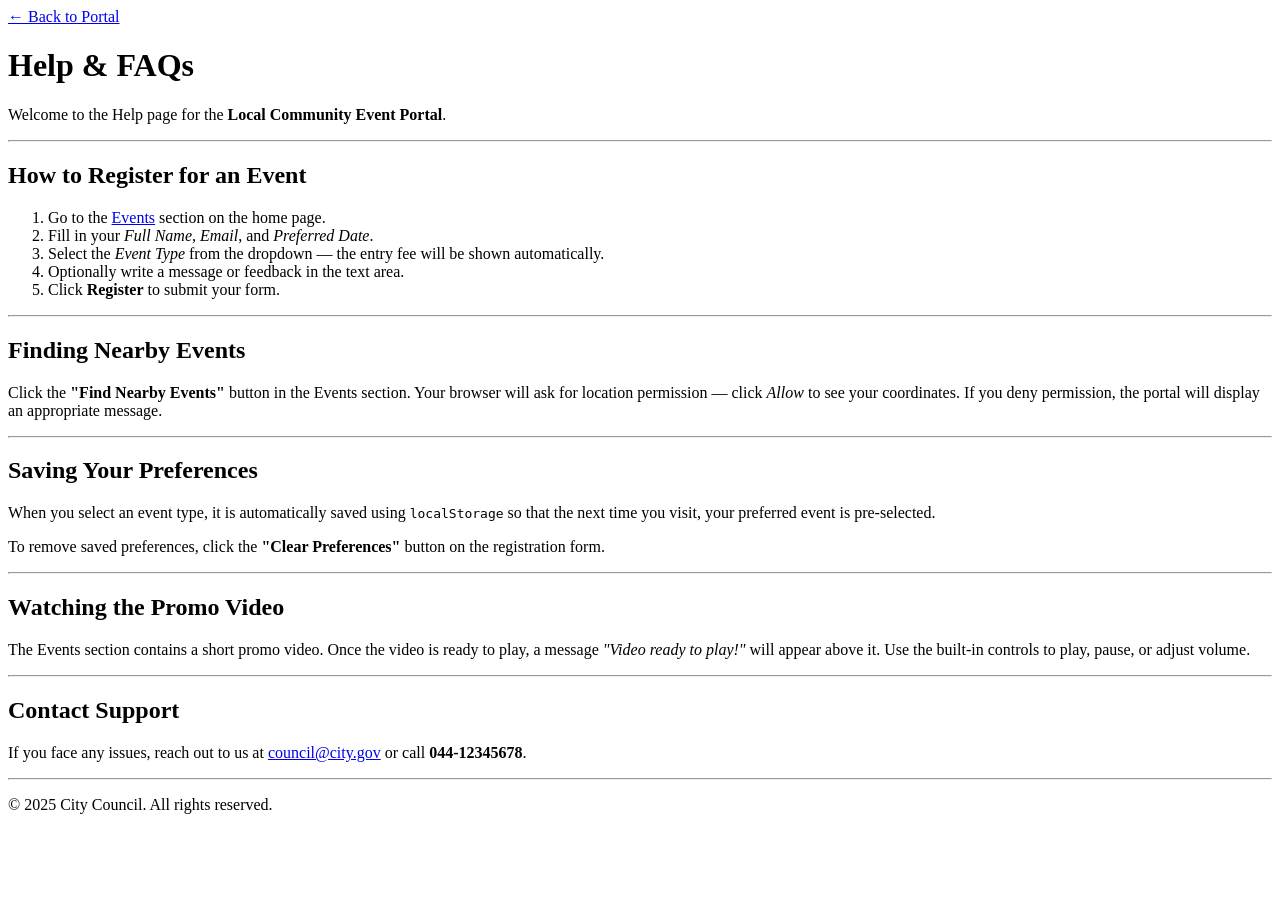
<file: Module1-HTML/help.html>
<!DOCTYPE html>
<html lang="en">
<head>
  <meta charset="UTF-8">
  <meta name="viewport" content="width=device-width, initial-scale=1.0">
  <title>Help - Community Event Portal</title>
</head>

<body>

  <!-- ==================== Navigation ==================== -->
  <nav>
    <a href="index.html">&#8592; Back to Portal</a>
  </nav>

  <!-- ==================== Main ==================== -->
  <main>
    <h1>Help &amp; FAQs</h1>
    <p>Welcome to the Help page for the <strong>Local Community Event Portal</strong>.</p>

    <hr>

    <h2>How to Register for an Event</h2>
    <ol>
      <li>Go to the <a href="index.html#events">Events</a> section on the home page.</li>
      <li>Fill in your <em>Full Name</em>, <em>Email</em>, and <em>Preferred Date</em>.</li>
      <li>Select the <em>Event Type</em> from the dropdown — the entry fee will be shown automatically.</li>
      <li>Optionally write a message or feedback in the text area.</li>
      <li>Click <strong>Register</strong> to submit your form.</li>
    </ol>

    <hr>

    <h2>Finding Nearby Events</h2>
    <p>
      Click the <strong>"Find Nearby Events"</strong> button in the Events section.
      Your browser will ask for location permission — click <em>Allow</em> to see your coordinates.
      If you deny permission, the portal will display an appropriate message.
    </p>

    <hr>

    <h2>Saving Your Preferences</h2>
    <p>
      When you select an event type, it is automatically saved using
      <code>localStorage</code> so that the next time you visit,
      your preferred event is pre-selected.
    </p>
    <p>
      To remove saved preferences, click the <strong>"Clear Preferences"</strong> button
      on the registration form.
    </p>

    <hr>

    <h2>Watching the Promo Video</h2>
    <p>
      The Events section contains a short promo video.
      Once the video is ready to play, a message <em>"Video ready to play!"</em> will appear above it.
      Use the built-in controls to play, pause, or adjust volume.
    </p>

    <hr>

    <h2>Contact Support</h2>
    <p>
      If you face any issues, reach out to us at
      <a href="mailto:council@city.gov">council@city.gov</a>
      or call <strong>044-12345678</strong>.
    </p>
  </main>

  <!-- ==================== Footer ==================== -->
  <footer>
    <hr>
    <p>&copy; 2025 City Council. All rights reserved.</p>
  </footer>

</body>
</html>
</file>
